<file: index.html>
<!DOCTYPE html>
<html lang="en">
<head>
    <meta charset="UTF-8">
    <meta http-equiv="X-UA-Compatible" content="IE=edge">
    <meta name="viewport" content="width=device-width, initial-scale=1.0">
    <link rel="stylesheet" href="css/style.css">
    <link rel="icon" href="img/flowers.png" type="image/x-icon">
    <title>Para ti</title>
</head>
<body>
    <div>
        <span>H</span>
        <span>O</span>
        <span>L</span>
        <span>I</span>
    </div>
    <div class="description">
        <span>Con mucho cariño :3</span>
    </div>
    <div class="button">
        <button>
            <a href="inicio.html">click</a>
        </button>
    </div>
</body>
</html>
</file>
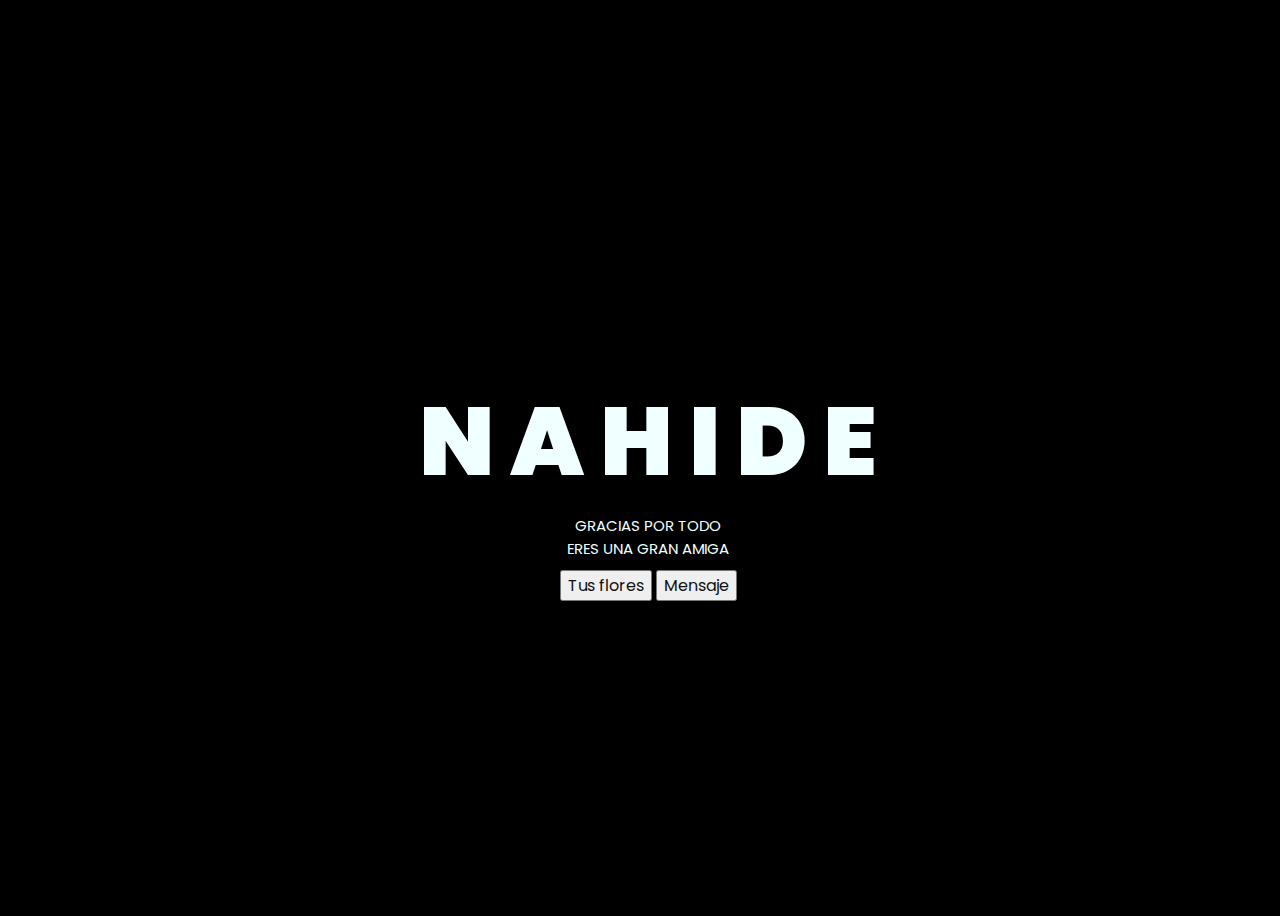
<file: inicio.html>
<!DOCTYPE html>
<html lang="en">
<head>
    <meta charset="UTF-8">
    <meta http-equiv="X-UA-Compatible" content="IE=edge">
    <meta name="viewport" content="width=device-width, initial-scale=1.0">
    <link rel="stylesheet" href="css/style.css">
    <link rel="icon" href="img/flowers.png" type="image/x-icon">
    <link rel="stylesheet" href="musica.css">
    <title>Principal</title>
</head>
<body class="container">
    <audio controls autoplay class="transparente">
        <source src="img/duvet_boa.mp3" type="audio/mp3" hidden="">
    </audio>
    <div class="greetings">
        <span>N</span>
        <span>A</span>
        <span>H</span>
        <span>I</span>
        <span>D</span>
        <span>E</span>
    </div>
    <div class="description">
        <center>
        <span>GRACIAS POR TODO <br>
            ERES UNA GRAN AMIGA <br>
        </span>
        </center>
    </div>
    <div class="button">
        <button>
            <a href="flower.html">Tus flores</a>
        </button>
        <button>
            <a href="mensaje.html">Mensaje</a>
        </button>
    </div>
</body>
</html>
</file>
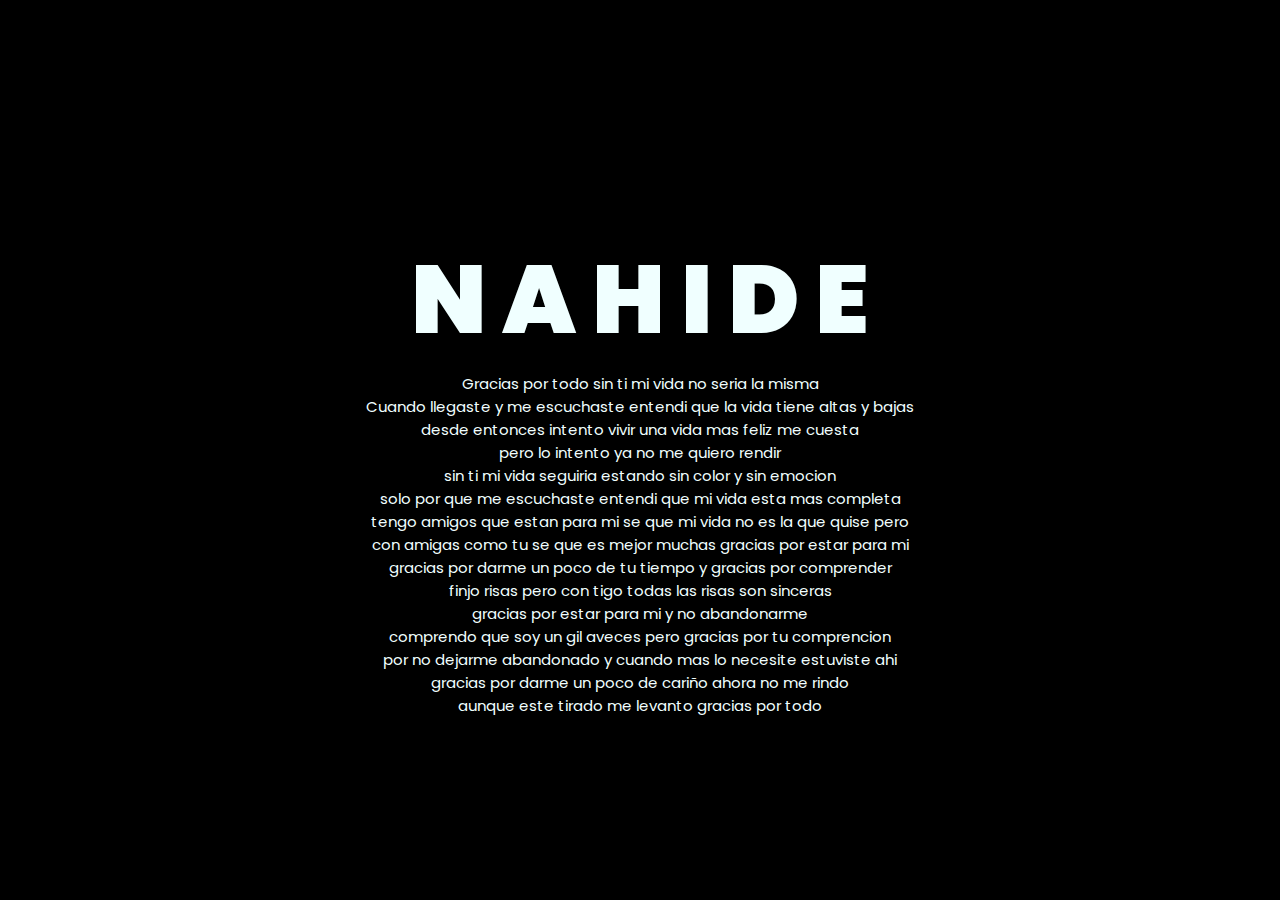
<file: mensaje.html>
<!DOCTYPE html>
<html lang="en">
<head>
    <meta charset="UTF-8">
    <meta http-equiv="X-UA-Compatible" content="IE=edge">
    <meta name="viewport" content="width=device-width, initial-scale=1.0">
    <link rel="stylesheet" href="css/main.css">
    <link rel="stylesheet" href="css/style.css">
    <link rel="stylesheet" href="musica.css">
    <link rel="icon" href="img/flowers.png" type="image/x-icon">
    <title>Mensaje</title>
</head>
<body class="container">
  <audio controls autoplay class="transparente">
    <source src="img/someo_you_tu.mp3" type="audio/mp3">
  </audio>
    <div class="greetings">
        <span>N</span>
        <span>A</span>
        <span>H</span>
        <span>I</span>
        <span>D</span>
        <span>E</span>
    </div>
    <div class="description">
        <center>
        <span>  Gracias por todo sin ti mi vida no seria la misma <br>
                Cuando llegaste y me escuchaste entendi que la vida tiene altas y bajas <br>
                desde entonces intento vivir una vida mas feliz me cuesta <br>
                pero lo intento ya no me quiero rendir <br>
                sin ti mi vida seguiria estando sin color y sin emocion <br>
                solo por que me escuchaste entendi que mi vida esta mas completa <br>
                tengo amigos que estan para mi se que mi vida no es la que quise pero <br>
                con amigas como tu se que es mejor muchas gracias por estar para mi <br>
                gracias por darme un poco de tu tiempo y gracias por comprender <br>
                finjo risas pero con tigo todas las risas son sinceras <br>
                gracias por estar para mi y no abandonarme <br>
                comprendo que soy un gil aveces pero gracias por tu comprencion <br>
                por no dejarme abandonado y cuando mas lo necesite estuviste ahi <br>
                gracias por darme un poco de cariño ahora no me rindo <br>
                aunque este tirado me levanto gracias por todo <br>
        </span>
        </center>
    </div>
    <script src="main.js"></script>
  </body>
</html>
</file>
<file: css/style.css>
@import url('https://fonts.googleapis.com/css2?family=Poppins:ital,wght@0,500;1,900&display=swap');
*{
    font-family: 'Poppins',cursive;
}
body{
    color: azure;
    width: 100%;
    height: 100vh;
    display: flex;
    flex-direction: column;
    align-items: center;
    justify-content: center;
    background-color: black;
}
.greetings{
    font-size: 6rem;
    font-weight: 900;
}
.greetings > span{
    animation: glow 2.5s ease-in-out infinite;
}
@keyframes glow{
    0%, 100%{
        color: #fff;
        text-shadow: 0 0 12px #39c6d6, 0 0 50px #39c6d6, 0 0 100px #39c6d6;
    }
    10%, 90%{
        color: #111;
        text-shadow: none;
    }
}
.greetings > span:nth-child(2){
    animation-delay: .2s ;
}
.greetings > span:nth-child(3){
    animation-delay: .4s ;
}
.greetings > span:nth-child(4){
    animation-delay: .6s;
}
.greetings > span:nth-child(5){
    animation-delay: .8s;
}

.description{
    font-size: 15px;
    margin-bottom: 10px;
}

.button a{
    text-decoration: none;
    font-size: 1rem;
    color: #111;
}

@media screen and (max-width:574px){
    .greetings{
        display: block;
        font-size: 3rem;
        font-weight: 500;
        text-align: center;
    }
    .description{
        font-size: 1rem;
    }
    
    .button a{
        font-size: .5rem;
    }
}
</file>
<file: musica.css>
.transparente{
    opacity: 0;
}
</file>
<file: css/main.css>
*,
*::after,
*::before {
  padding: 0;
  margin: 0;
  box-sizing: border-box;
}

:root {
  --dark-color: #000;
}

body {
  display: flex;
  align-items: flex-end;
  justify-content: center;
  min-height: 100vh;
  background-color: var(--dark-color);
  overflow: hidden;
  perspective: 1000px;
}

.night {
  position: fixed;
  left: 50%;
  top: 0;
  transform: translateX(-50%);
  width: 100%;
  height: 100%;
  filter: blur(0.1vmin);
  background-image: radial-gradient(ellipse at top, transparent 0%, var(--dark-color)), radial-gradient(ellipse at bottom, var(--dark-color), rgba(145, 233, 255, 0.2)), repeating-linear-gradient(220deg, rgb(0, 0, 0) 0px, rgb(0, 0, 0) 19px, transparent 19px, transparent 22px), repeating-linear-gradient(189deg, rgb(0, 0, 0) 0px, rgb(0, 0, 0) 19px, transparent 19px, transparent 22px), repeating-linear-gradient(148deg, rgb(0, 0, 0) 0px, rgb(0, 0, 0) 19px, transparent 19px, transparent 22px), linear-gradient(90deg, rgb(0, 255, 250), rgb(240, 240, 240));
}

.flowers {
  position: relative;
  transform: scale(0.9);
}

.flower {
  position: absolute;
  bottom: 10vmin;
  transform-origin: bottom center;
  z-index: 10;
  --fl-speed: 0.8s;
}
.flower--1 {
  -webkit-animation: moving-flower-1 4s linear infinite;
          animation: moving-flower-1 4s linear infinite;
}
.flower--1 .flower__line {
  height: 70vmin;
  -webkit-animation-delay: 0.3s;
          animation-delay: 0.3s;
}
.flower--1 .flower__line__leaf--1 {
  -webkit-animation: blooming-leaf-right var(--fl-speed) 1.6s backwards;
          animation: blooming-leaf-right var(--fl-speed) 1.6s backwards;
}
.flower--1 .flower__line__leaf--2 {
  -webkit-animation: blooming-leaf-right var(--fl-speed) 1.4s backwards;
          animation: blooming-leaf-right var(--fl-speed) 1.4s backwards;
}
.flower--1 .flower__line__leaf--3 {
  -webkit-animation: blooming-leaf-left var(--fl-speed) 1.2s backwards;
          animation: blooming-leaf-left var(--fl-speed) 1.2s backwards;
}
.flower--1 .flower__line__leaf--4 {
  -webkit-animation: blooming-leaf-left var(--fl-speed) 1s backwards;
          animation: blooming-leaf-left var(--fl-speed) 1s backwards;
}
.flower--1 .flower__line__leaf--5 {
  -webkit-animation: blooming-leaf-right var(--fl-speed) 1.8s backwards;
          animation: blooming-leaf-right var(--fl-speed) 1.8s backwards;
}
.flower--1 .flower__line__leaf--6 {
  -webkit-animation: blooming-leaf-left var(--fl-speed) 2s backwards;
          animation: blooming-leaf-left var(--fl-speed) 2s backwards;
}
.flower--2 {
  left: 50%;
  transform: rotate(20deg);
  -webkit-animation: moving-flower-2 4s linear infinite;
          animation: moving-flower-2 4s linear infinite;
}
.flower--2 .flower__line {
  height: 60vmin;
  -webkit-animation-delay: 0.6s;
          animation-delay: 0.6s;
}
.flower--2 .flower__line__leaf--1 {
  -webkit-animation: blooming-leaf-right var(--fl-speed) 1.9s backwards;
          animation: blooming-leaf-right var(--fl-speed) 1.9s backwards;
}
.flower--2 .flower__line__leaf--2 {
  -webkit-animation: blooming-leaf-right var(--fl-speed) 1.7s backwards;
          animation: blooming-leaf-right var(--fl-speed) 1.7s backwards;
}
.flower--2 .flower__line__leaf--3 {
  -webkit-animation: blooming-leaf-left var(--fl-speed) 1.5s backwards;
          animation: blooming-leaf-left var(--fl-speed) 1.5s backwards;
}
.flower--2 .flower__line__leaf--4 {
  -webkit-animation: blooming-leaf-left var(--fl-speed) 1.3s backwards;
          animation: blooming-leaf-left var(--fl-speed) 1.3s backwards;
}
.flower--3 {
  left: 50%;
  transform: rotate(-15deg);
  -webkit-animation: moving-flower-3 4s linear infinite;
          animation: moving-flower-3 4s linear infinite;
}
.flower--3 .flower__line {
  -webkit-animation-delay: 0.9s;
          animation-delay: 0.9s;
}
.flower--3 .flower__line__leaf--1 {
  -webkit-animation: blooming-leaf-right var(--fl-speed) 2.5s backwards;
          animation: blooming-leaf-right var(--fl-speed) 2.5s backwards;
}
.flower--3 .flower__line__leaf--2 {
  -webkit-animation: blooming-leaf-right var(--fl-speed) 2.3s backwards;
          animation: blooming-leaf-right var(--fl-speed) 2.3s backwards;
}
.flower--3 .flower__line__leaf--3 {
  -webkit-animation: blooming-leaf-left var(--fl-speed) 2.1s backwards;
          animation: blooming-leaf-left var(--fl-speed) 2.1s backwards;
}
.flower--3 .flower__line__leaf--4 {
  -webkit-animation: blooming-leaf-left var(--fl-speed) 1.9s backwards;
          animation: blooming-leaf-left var(--fl-speed) 1.9s backwards;
}
.flower__leafs {
  position: relative;
  -webkit-animation: blooming-flower 2s backwards;
          animation: blooming-flower 2s backwards;
}
.flower__leafs--1 {
  -webkit-animation-delay: 1.1s;
          animation-delay: 1.1s;
}
.flower__leafs--2 {
  -webkit-animation-delay: 1.4s;
          animation-delay: 1.4s;
}
.flower__leafs--3 {
  -webkit-animation-delay: 1.7s;
          animation-delay: 1.7s;
}
.flower__leafs::after {
  content: "";
  position: absolute;
  left: 0;
  top: 0;
  transform: translate(-50%, -100%);
  width: 8vmin;
  height: 8vmin;
  background-color: #6bf0ff;
  filter: blur(10vmin);
}
.flower__leaf {
  position: absolute;
  bottom: 0;
  left: 50%;
  width: 8vmin;
  height: 11vmin;
  border-radius: 51% 49% 47% 53%/44% 45% 55% 69%;
  background-color: #a7ffee;
  background-image: linear-gradient(to top, #54b8aa, #a7ffee);
  transform-origin: bottom center;
  opacity: 0.9;
  box-shadow: inset 0 0 2vmin rgba(255, 255, 255, 0.5);
}
.flower__leaf--1 {
  transform: translate(-10%, 1%) rotateY(40deg) rotateX(-50deg);
}
.flower__leaf--2 {
  transform: translate(-50%, -4%) rotateX(40deg);
}
.flower__leaf--3 {
  transform: translate(-90%, 0%) rotateY(45deg) rotateX(50deg);
}
.flower__leaf--4 {
  width: 8vmin;
  height: 8vmin;
  transform-origin: bottom left;
  border-radius: 4vmin 10vmin 4vmin 4vmin;
  transform: translate(0%, 18%) rotateX(70deg) rotate(-43deg);
  background-image: linear-gradient(to top, #39c6d6, #a7ffee);
  z-index: 1;
  opacity: 0.8;
}
.flower__white-circle {
  position: absolute;
  left: -3.5vmin;
  top: -3vmin;
  width: 9vmin;
  height: 4vmin;
  border-radius: 50%;
  background-color: #fff;
}
.flower__white-circle::after {
  content: "";
  position: absolute;
  left: 50%;
  top: 45%;
  transform: translate(-50%, -50%);
  width: 60%;
  height: 60%;
  border-radius: inherit;
  background-image: repeating-linear-gradient(135deg, rgba(0, 0, 0, 0.03) 0px, rgba(0, 0, 0, 0.03) 1px, transparent 1px, transparent 12px), repeating-linear-gradient(45deg, rgba(0, 0, 0, 0.03) 0px, rgba(0, 0, 0, 0.03) 1px, transparent 1px, transparent 12px), repeating-linear-gradient(67.5deg, rgba(0, 0, 0, 0.03) 0px, rgba(0, 0, 0, 0.03) 1px, transparent 1px, transparent 12px), repeating-linear-gradient(135deg, rgba(0, 0, 0, 0.03) 0px, rgba(0, 0, 0, 0.03) 1px, transparent 1px, transparent 12px), repeating-linear-gradient(45deg, rgba(0, 0, 0, 0.03) 0px, rgba(0, 0, 0, 0.03) 1px, transparent 1px, transparent 12px), repeating-linear-gradient(112.5deg, rgba(0, 0, 0, 0.03) 0px, rgba(0, 0, 0, 0.03) 1px, transparent 1px, transparent 12px), repeating-linear-gradient(112.5deg, rgba(0, 0, 0, 0.03) 0px, rgba(0, 0, 0, 0.03) 1px, transparent 1px, transparent 12px), repeating-linear-gradient(45deg, rgba(0, 0, 0, 0.03) 0px, rgba(0, 0, 0, 0.03) 1px, transparent 1px, transparent 12px), repeating-linear-gradient(22.5deg, rgba(0, 0, 0, 0.03) 0px, rgba(0, 0, 0, 0.03) 1px, transparent 1px, transparent 12px), repeating-linear-gradient(45deg, rgba(0, 0, 0, 0.03) 0px, rgba(0, 0, 0, 0.03) 1px, transparent 1px, transparent 12px), repeating-linear-gradient(22.5deg, rgba(0, 0, 0, 0.03) 0px, rgba(0, 0, 0, 0.03) 1px, transparent 1px, transparent 12px), repeating-linear-gradient(135deg, rgba(0, 0, 0, 0.03) 0px, rgba(0, 0, 0, 0.03) 1px, transparent 1px, transparent 12px), repeating-linear-gradient(157.5deg, rgba(0, 0, 0, 0.03) 0px, rgba(0, 0, 0, 0.03) 1px, transparent 1px, transparent 12px), repeating-linear-gradient(67.5deg, rgba(0, 0, 0, 0.03) 0px, rgba(0, 0, 0, 0.03) 1px, transparent 1px, transparent 12px), repeating-linear-gradient(67.5deg, rgba(0, 0, 0, 0.03) 0px, rgba(0, 0, 0, 0.03) 1px, transparent 1px, transparent 12px), linear-gradient(90deg, rgb(255, 235, 18), rgb(255, 206, 0));
}
.flower__line {
  height: 55vmin;
  width: 1.5vmin;
  background-image: linear-gradient(to left, rgba(0, 0, 0, 0.2), transparent, rgba(255, 255, 255, 0.2)), linear-gradient(to top, transparent 10%, #14757a, #39c6d6);
  box-shadow: inset 0 0 2px rgba(0, 0, 0, 0.5);
  -webkit-animation: grow-flower-tree 4s backwards;
          animation: grow-flower-tree 4s backwards;
}
.flower__line__leaf {
  --w: 7vmin;
  --h: calc(var(--w) + 2vmin);
  position: absolute;
  top: 20%;
  left: 90%;
  width: var(--w);
  height: var(--h);
  border-top-right-radius: var(--h);
  border-bottom-left-radius: var(--h);
  background-image: linear-gradient(to top, rgba(20, 117, 122, 0.4), #39c6d6);
}
.flower__line__leaf--1 {
  transform: rotate(70deg) rotateY(30deg);
}
.flower__line__leaf--2 {
  top: 45%;
  transform: rotate(70deg) rotateY(30deg);
}
.flower__line__leaf--3, .flower__line__leaf--4, .flower__line__leaf--6 {
  border-top-right-radius: 0;
  border-bottom-left-radius: 0;
  border-top-left-radius: var(--h);
  border-bottom-right-radius: var(--h);
  left: -460%;
  top: 12%;
  transform: rotate(-70deg) rotateY(30deg);
}
.flower__line__leaf--4 {
  top: 40%;
}
.flower__line__leaf--5 {
  top: 0;
  transform-origin: left;
  transform: rotate(70deg) rotateY(30deg) scale(0.6);
}
.flower__line__leaf--6 {
  top: -2%;
  left: -450%;
  transform-origin: right;
  transform: rotate(-70deg) rotateY(30deg) scale(0.6);
}
.flower__light {
  position: absolute;
  bottom: 0vmin;
  width: 1vmin;
  height: 1vmin;
  background-color: rgb(255, 251, 0);
  border-radius: 50%;
  filter: blur(0.2vmin);
  -webkit-animation: light-ans 4s linear infinite backwards;
          animation: light-ans 4s linear infinite backwards;
}
.flower__light:nth-child(odd) {
  background-color: #23f0ff;
}
.flower__light--1 {
  left: -2vmin;
  -webkit-animation-delay: 1s;
          animation-delay: 1s;
}
.flower__light--2 {
  left: 3vmin;
  -webkit-animation-delay: 0.5s;
          animation-delay: 0.5s;
}
.flower__light--3 {
  left: -6vmin;
  -webkit-animation-delay: 0.3s;
          animation-delay: 0.3s;
}
.flower__light--4 {
  left: 6vmin;
  -webkit-animation-delay: 0.9s;
          animation-delay: 0.9s;
}
.flower__light--5 {
  left: -1vmin;
  -webkit-animation-delay: 1.5s;
          animation-delay: 1.5s;
}
.flower__light--6 {
  left: -4vmin;
  -webkit-animation-delay: 3s;
          animation-delay: 3s;
}
.flower__light--7 {
  left: 3vmin;
  -webkit-animation-delay: 2s;
          animation-delay: 2s;
}
.flower__light--8 {
  left: -6vmin;
  -webkit-animation-delay: 3.5s;
          animation-delay: 3.5s;
}
.flower__grass {
  --c: #159faa;
  --line-w: 1.5vmin;
  position: absolute;
  bottom: 12vmin;
  left: -7vmin;
  display: flex;
  flex-direction: column;
  align-items: flex-end;
  z-index: 20;
  transform-origin: bottom center;
  transform: rotate(-48deg) rotateY(40deg);
}
.flower__grass--1 {
  -webkit-animation: moving-grass 2s linear infinite;
          animation: moving-grass 2s linear infinite;
}
.flower__grass--2 {
  left: 2vmin;
  bottom: 10vmin;
  transform: scale(0.5) rotate(75deg) rotateX(10deg) rotateY(-200deg);
  opacity: 0.8;
  z-index: 0;
  -webkit-animation: moving-grass--2 1.5s linear infinite;
          animation: moving-grass--2 1.5s linear infinite;
}
.flower__grass--top {
  width: 7vmin;
  height: 10vmin;
  border-top-right-radius: 100%;
  border-right: var(--line-w) solid var(--c);
  transform-origin: bottom center;
  transform: rotate(-2deg);
}
.flower__grass--bottom {
  margin-top: -2px;
  width: var(--line-w);
  height: 25vmin;
  background-image: linear-gradient(to top, transparent, var(--c));
}
.flower__grass__leaf {
  --size: 10vmin;
  position: absolute;
  width: calc(var(--size) * 2.1);
  height: var(--size);
  border-top-left-radius: var(--size);
  border-top-right-radius: var(--size);
  background-image: linear-gradient(to top, transparent, transparent 30%, var(--c));
  z-index: 100;
}
.flower__grass__leaf--1 {
  top: -6%;
  left: 30%;
  --size: 6vmin;
  transform: rotate(-20deg);
  -webkit-animation: growing-grass-ans--1 2s 2.6s backwards;
          animation: growing-grass-ans--1 2s 2.6s backwards;
}
@-webkit-keyframes growing-grass-ans--1 {
  0% {
    transform-origin: bottom left;
    transform: rotate(-20deg) scale(0);
  }
}
@keyframes growing-grass-ans--1 {
  0% {
    transform-origin: bottom left;
    transform: rotate(-20deg) scale(0);
  }
}
.flower__grass__leaf--2 {
  top: -5%;
  left: -110%;
  --size: 6vmin;
  transform: rotate(10deg);
  -webkit-animation: growing-grass-ans--2 2s 2.4s linear backwards;
          animation: growing-grass-ans--2 2s 2.4s linear backwards;
}
@-webkit-keyframes growing-grass-ans--2 {
  0% {
    transform-origin: bottom right;
    transform: rotate(10deg) scale(0);
  }
}
@keyframes growing-grass-ans--2 {
  0% {
    transform-origin: bottom right;
    transform: rotate(10deg) scale(0);
  }
}
.flower__grass__leaf--3 {
  top: 5%;
  left: 60%;
  --size: 8vmin;
  transform: rotate(-18deg) rotateX(-20deg);
  -webkit-animation: growing-grass-ans--3 2s 2.2s linear backwards;
          animation: growing-grass-ans--3 2s 2.2s linear backwards;
}
@-webkit-keyframes growing-grass-ans--3 {
  0% {
    transform-origin: bottom left;
    transform: rotate(-18deg) rotateX(-20deg) scale(0);
  }
}
@keyframes growing-grass-ans--3 {
  0% {
    transform-origin: bottom left;
    transform: rotate(-18deg) rotateX(-20deg) scale(0);
  }
}
.flower__grass__leaf--4 {
  top: 6%;
  left: -135%;
  --size: 8vmin;
  transform: rotate(2deg);
  -webkit-animation: growing-grass-ans--4 2s 2s linear backwards;
          animation: growing-grass-ans--4 2s 2s linear backwards;
}
@-webkit-keyframes growing-grass-ans--4 {
  0% {
    transform-origin: bottom right;
    transform: rotate(2deg) scale(0);
  }
}
@keyframes growing-grass-ans--4 {
  0% {
    transform-origin: bottom right;
    transform: rotate(2deg) scale(0);
  }
}
.flower__grass__leaf--5 {
  top: 20%;
  left: 60%;
  --size: 10vmin;
  transform: rotate(-24deg) rotateX(-20deg);
  -webkit-animation: growing-grass-ans--5 2s 1.8s linear backwards;
          animation: growing-grass-ans--5 2s 1.8s linear backwards;
}
@-webkit-keyframes growing-grass-ans--5 {
  0% {
    transform-origin: bottom left;
    transform: rotate(-24deg) rotateX(-20deg) scale(0);
  }
}
@keyframes growing-grass-ans--5 {
  0% {
    transform-origin: bottom left;
    transform: rotate(-24deg) rotateX(-20deg) scale(0);
  }
}
.flower__grass__leaf--6 {
  top: 22%;
  left: -180%;
  --size: 10vmin;
  transform: rotate(10deg);
  -webkit-animation: growing-grass-ans--6 2s 1.6s linear backwards;
          animation: growing-grass-ans--6 2s 1.6s linear backwards;
}
@-webkit-keyframes growing-grass-ans--6 {
  0% {
    transform-origin: bottom right;
    transform: rotate(10deg) scale(0);
  }
}
@keyframes growing-grass-ans--6 {
  0% {
    transform-origin: bottom right;
    transform: rotate(10deg) scale(0);
  }
}
.flower__grass__leaf--7 {
  top: 39%;
  left: 70%;
  --size: 10vmin;
  transform: rotate(-10deg);
  -webkit-animation: growing-grass-ans--7 2s 1.4s linear backwards;
          animation: growing-grass-ans--7 2s 1.4s linear backwards;
}
@-webkit-keyframes growing-grass-ans--7 {
  0% {
    transform-origin: bottom left;
    transform: rotate(-10deg) scale(0);
  }
}
@keyframes growing-grass-ans--7 {
  0% {
    transform-origin: bottom left;
    transform: rotate(-10deg) scale(0);
  }
}
.flower__grass__leaf--8 {
  top: 40%;
  left: -215%;
  --size: 11vmin;
  transform: rotate(10deg);
  -webkit-animation: growing-grass-ans--8 2s 1.2s linear backwards;
          animation: growing-grass-ans--8 2s 1.2s linear backwards;
}
@-webkit-keyframes growing-grass-ans--8 {
  0% {
    transform-origin: bottom right;
    transform: rotate(10deg) scale(0);
  }
}
@keyframes growing-grass-ans--8 {
  0% {
    transform-origin: bottom right;
    transform: rotate(10deg) scale(0);
  }
}
.flower__grass__overlay {
  position: absolute;
  top: -10%;
  right: 0%;
  width: 100%;
  height: 100%;
  background-color: rgba(0, 0, 0, 0.6);
  filter: blur(1.5vmin);
  z-index: 100;
}
.flower__g-long {
  --w: 2vmin;
  --h: 6vmin;
  --c: #159faa;
  position: absolute;
  bottom: 10vmin;
  left: -3vmin;
  transform-origin: bottom center;
  transform: rotate(-30deg) rotateY(-20deg);
  display: flex;
  flex-direction: column;
  align-items: flex-end;
  -webkit-animation: flower-g-long-ans 3s linear infinite;
          animation: flower-g-long-ans 3s linear infinite;
}
@-webkit-keyframes flower-g-long-ans {
  0%, 100% {
    transform: rotate(-30deg) rotateY(-20deg);
  }
  50% {
    transform: rotate(-32deg) rotateY(-20deg);
  }
}
@keyframes flower-g-long-ans {
  0%, 100% {
    transform: rotate(-30deg) rotateY(-20deg);
  }
  50% {
    transform: rotate(-32deg) rotateY(-20deg);
  }
}
.flower__g-long__top {
  top: calc(var(--h) * -1);
  width: calc(var(--w) + 1vmin);
  height: var(--h);
  border-top-right-radius: 100%;
  border-right: 0.7vmin solid var(--c);
  transform: translate(-0.7vmin, 1vmin);
}
.flower__g-long__bottom {
  width: var(--w);
  height: 50vmin;
  transform-origin: bottom center;
  background-image: linear-gradient(to top, transparent 30%, var(--c));
  box-shadow: inset 0 0 2px rgba(0, 0, 0, 0.5);
  -webkit-clip-path: polygon(35% 0, 65% 1%, 100% 100%, 0% 100%);
          clip-path: polygon(35% 0, 65% 1%, 100% 100%, 0% 100%);
}
.flower__g-right {
  position: absolute;
  bottom: 6vmin;
  left: -2vmin;
  transform-origin: bottom left;
  transform: rotate(20deg);
}
.flower__g-right .leaf {
  width: 30vmin;
  height: 50vmin;
  border-top-left-radius: 100%;
  border-left: 2vmin solid #079097;
  background-image: linear-gradient(to bottom, transparent, var(--dark-color) 60%);
  -webkit-mask-image: linear-gradient(to top, transparent 30%, #079097 60%);
}
.flower__g-right--1 {
  -webkit-animation: flower-g-right-ans 2.5s linear infinite;
          animation: flower-g-right-ans 2.5s linear infinite;
}
.flower__g-right--2 {
  left: 5vmin;
  transform: rotateY(-180deg);
  -webkit-animation: flower-g-right-ans--2 3s linear infinite;
          animation: flower-g-right-ans--2 3s linear infinite;
}
.flower__g-right--2 .leaf {
  height: 75vmin;
  filter: blur(0.3vmin);
  opacity: 0.8;
}
@-webkit-keyframes flower-g-right-ans {
  0%, 100% {
    transform: rotate(20deg);
  }
  50% {
    transform: rotate(24deg) rotateX(-20deg);
  }
}
@keyframes flower-g-right-ans {
  0%, 100% {
    transform: rotate(20deg);
  }
  50% {
    transform: rotate(24deg) rotateX(-20deg);
  }
}
@-webkit-keyframes flower-g-right-ans--2 {
  0%, 100% {
    transform: rotateY(-180deg) rotate(0deg) rotateX(-20deg);
  }
  50% {
    transform: rotateY(-180deg) rotate(6deg) rotateX(-20deg);
  }
}
@keyframes flower-g-right-ans--2 {
  0%, 100% {
    transform: rotateY(-180deg) rotate(0deg) rotateX(-20deg);
  }
  50% {
    transform: rotateY(-180deg) rotate(6deg) rotateX(-20deg);
  }
}
.flower__g-front {
  position: absolute;
  bottom: 6vmin;
  left: 2.5vmin;
  z-index: 100;
  transform-origin: bottom center;
  transform: rotate(-28deg) rotateY(30deg) scale(1.04);
  -webkit-animation: flower__g-front-ans 2s linear infinite;
          animation: flower__g-front-ans 2s linear infinite;
}
@-webkit-keyframes flower__g-front-ans {
  0%, 100% {
    transform: rotate(-28deg) rotateY(30deg) scale(1.04);
  }
  50% {
    transform: rotate(-35deg) rotateY(40deg) scale(1.04);
  }
}
@keyframes flower__g-front-ans {
  0%, 100% {
    transform: rotate(-28deg) rotateY(30deg) scale(1.04);
  }
  50% {
    transform: rotate(-35deg) rotateY(40deg) scale(1.04);
  }
}
.flower__g-front__line {
  width: 0.3vmin;
  height: 20vmin;
  background-image: linear-gradient(to top, transparent, #079097, transparent 100%);
  position: relative;
}
.flower__g-front__leaf-wrapper {
  position: absolute;
  top: 0;
  left: 0;
  transform-origin: bottom left;
  transform: rotate(10deg);
}
.flower__g-front__leaf-wrapper:nth-child(even) {
  left: 0vmin;
  transform: rotateY(-180deg) rotate(5deg);
  -webkit-animation: flower__g-front__leaf-left-ans 1s ease-in backwards;
          animation: flower__g-front__leaf-left-ans 1s ease-in backwards;
}
.flower__g-front__leaf-wrapper:nth-child(odd) {
  -webkit-animation: flower__g-front__leaf-ans 1s ease-in backwards;
          animation: flower__g-front__leaf-ans 1s ease-in backwards;
}
.flower__g-front__leaf-wrapper--1 {
  top: -8vmin;
  transform: scale(0.7);
  -webkit-animation: flower__g-front__leaf-ans 1s 5.5s ease-in backwards !important;
          animation: flower__g-front__leaf-ans 1s 5.5s ease-in backwards !important;
}
.flower__g-front__leaf-wrapper--2 {
  top: -8vmin;
  transform: rotateY(-180deg) scale(0.7) !important;
  -webkit-animation: flower__g-front__leaf-left-ans-2 1s 4.6s ease-in backwards !important;
          animation: flower__g-front__leaf-left-ans-2 1s 4.6s ease-in backwards !important;
}
.flower__g-front__leaf-wrapper--3 {
  top: -3vmin;
  -webkit-animation: flower__g-front__leaf-ans 1s 4.6s ease-in backwards;
          animation: flower__g-front__leaf-ans 1s 4.6s ease-in backwards;
}
.flower__g-front__leaf-wrapper--4 {
  top: -3vmin;
  transform: rotateY(-180deg) scale(0.9) !important;
  -webkit-animation: flower__g-front__leaf-left-ans-2 1s 4.6s ease-in backwards !important;
          animation: flower__g-front__leaf-left-ans-2 1s 4.6s ease-in backwards !important;
}
@-webkit-keyframes flower__g-front__leaf-left-ans-2 {
  0% {
    transform: rotateY(-180deg) scale(0);
  }
}
@keyframes flower__g-front__leaf-left-ans-2 {
  0% {
    transform: rotateY(-180deg) scale(0);
  }
}
.flower__g-front__leaf-wrapper--5, .flower__g-front__leaf-wrapper--6 {
  top: 2vmin;
}
.flower__g-front__leaf-wrapper--7, .flower__g-front__leaf-wrapper--8 {
  top: 6.5vmin;
}
.flower__g-front__leaf-wrapper--2 {
  -webkit-animation-delay: 5.2s !important;
          animation-delay: 5.2s !important;
}
.flower__g-front__leaf-wrapper--3 {
  -webkit-animation-delay: 4.9s !important;
          animation-delay: 4.9s !important;
}
.flower__g-front__leaf-wrapper--5 {
  -webkit-animation-delay: 4.3s !important;
          animation-delay: 4.3s !important;
}
.flower__g-front__leaf-wrapper--6 {
  -webkit-animation-delay: 4.1s !important;
          animation-delay: 4.1s !important;
}
.flower__g-front__leaf-wrapper--7 {
  -webkit-animation-delay: 3.8s !important;
          animation-delay: 3.8s !important;
}
.flower__g-front__leaf-wrapper--8 {
  -webkit-animation-delay: 3.5s !important;
          animation-delay: 3.5s !important;
}
@-webkit-keyframes flower__g-front__leaf-ans {
  0% {
    transform: rotate(10deg) scale(0);
  }
}
@keyframes flower__g-front__leaf-ans {
  0% {
    transform: rotate(10deg) scale(0);
  }
}
@-webkit-keyframes flower__g-front__leaf-left-ans {
  0% {
    transform: rotateY(-180deg) rotate(5deg) scale(0);
  }
}
@keyframes flower__g-front__leaf-left-ans {
  0% {
    transform: rotateY(-180deg) rotate(5deg) scale(0);
  }
}
.flower__g-front__leaf {
  width: 10vmin;
  height: 10vmin;
  border-radius: 100% 0% 0% 100%/100% 100% 0% 0%;
  box-shadow: inset 0 2px 1vmin hsla(184deg, 97%, 58%, 0.2);
  background-image: linear-gradient(to bottom left, transparent, var(--dark-color)), linear-gradient(to bottom right, #159faa 50%, transparent 50%, transparent);
  -webkit-mask-image: linear-gradient(to bottom right, #159faa 50%, transparent 50%, transparent);
  mask-image: linear-gradient(to bottom right, #159faa 50%, transparent 50%, transparent);
}
.flower__g-fr {
  position: absolute;
  bottom: -4vmin;
  left: vmin;
  transform-origin: bottom left;
  z-index: 10;
  -webkit-animation: flower__g-fr-ans 2s linear infinite;
          animation: flower__g-fr-ans 2s linear infinite;
}
@-webkit-keyframes flower__g-fr-ans {
  0%, 100% {
    transform: rotate(2deg);
  }
  50% {
    transform: rotate(4deg);
  }
}
@keyframes flower__g-fr-ans {
  0%, 100% {
    transform: rotate(2deg);
  }
  50% {
    transform: rotate(4deg);
  }
}
.flower__g-fr .leaf {
  width: 30vmin;
  height: 50vmin;
  border-top-left-radius: 100%;
  border-left: 2vmin solid #079097;
  -webkit-mask-image: linear-gradient(to top, transparent 25%, #079097 50%);
  position: relative;
  z-index: 1;
}
.flower__g-fr__leaf {
  position: absolute;
  top: 0;
  left: 0;
  width: 10vmin;
  height: 10vmin;
  border-radius: 100% 0% 0% 100%/100% 100% 0% 0%;
  box-shadow: inset 0 2px 1vmin hsla(184deg, 97%, 58%, 0.2);
  background-image: linear-gradient(to bottom left, transparent, var(--dark-color) 98%), linear-gradient(to bottom right, #23f0ff 45%, transparent 50%, transparent);
  -webkit-mask-image: linear-gradient(135deg, #159faa 40%, transparent 50%, transparent);
}
.flower__g-fr__leaf--1 {
  left: 20vmin;
  transform: rotate(45deg);
  -webkit-animation: flower__g-fr-leaft-ans-1 0.5s 5.2s linear backwards;
          animation: flower__g-fr-leaft-ans-1 0.5s 5.2s linear backwards;
}
@-webkit-keyframes flower__g-fr-leaft-ans-1 {
  0% {
    transform-origin: left;
    transform: rotate(45deg) scale(0);
  }
}
@keyframes flower__g-fr-leaft-ans-1 {
  0% {
    transform-origin: left;
    transform: rotate(45deg) scale(0);
  }
}
.flower__g-fr__leaf--2 {
  left: 12vmin;
  top: -7vmin;
  transform: rotate(25deg) rotateY(-180deg);
  -webkit-animation: flower__g-fr-leaft-ans-6 0.5s 5s linear backwards;
          animation: flower__g-fr-leaft-ans-6 0.5s 5s linear backwards;
}
.flower__g-fr__leaf--3 {
  left: 15vmin;
  top: 6vmin;
  transform: rotate(55deg);
  -webkit-animation: flower__g-fr-leaft-ans-5 0.5s 4.8s linear backwards;
          animation: flower__g-fr-leaft-ans-5 0.5s 4.8s linear backwards;
}
.flower__g-fr__leaf--4 {
  left: 6vmin;
  top: -2vmin;
  transform: rotate(25deg) rotateY(-180deg);
  -webkit-animation: flower__g-fr-leaft-ans-6 0.5s 4.6s linear backwards;
          animation: flower__g-fr-leaft-ans-6 0.5s 4.6s linear backwards;
}
.flower__g-fr__leaf--5 {
  left: 10vmin;
  top: 14vmin;
  transform: rotate(55deg);
  -webkit-animation: flower__g-fr-leaft-ans-5 0.5s 4.4s linear backwards;
          animation: flower__g-fr-leaft-ans-5 0.5s 4.4s linear backwards;
}
@-webkit-keyframes flower__g-fr-leaft-ans-5 {
  0% {
    transform-origin: left;
    transform: rotate(55deg) scale(0);
  }
}
@keyframes flower__g-fr-leaft-ans-5 {
  0% {
    transform-origin: left;
    transform: rotate(55deg) scale(0);
  }
}
.flower__g-fr__leaf--6 {
  left: 0vmin;
  top: 6vmin;
  transform: rotate(25deg) rotateY(-180deg);
  -webkit-animation: flower__g-fr-leaft-ans-6 0.5s 4.2s linear backwards;
          animation: flower__g-fr-leaft-ans-6 0.5s 4.2s linear backwards;
}
@-webkit-keyframes flower__g-fr-leaft-ans-6 {
  0% {
    transform-origin: right;
    transform: rotate(25deg) rotateY(-180deg) scale(0);
  }
}
@keyframes flower__g-fr-leaft-ans-6 {
  0% {
    transform-origin: right;
    transform: rotate(25deg) rotateY(-180deg) scale(0);
  }
}
.flower__g-fr__leaf--7 {
  left: 5vmin;
  top: 22vmin;
  transform: rotate(45deg);
  -webkit-animation: flower__g-fr-leaft-ans-7 0.5s 4s linear backwards;
          animation: flower__g-fr-leaft-ans-7 0.5s 4s linear backwards;
}
@-webkit-keyframes flower__g-fr-leaft-ans-7 {
  0% {
    transform-origin: left;
    transform: rotate(45deg) scale(0);
  }
}
@keyframes flower__g-fr-leaft-ans-7 {
  0% {
    transform-origin: left;
    transform: rotate(45deg) scale(0);
  }
}
.flower__g-fr__leaf--8 {
  left: -4vmin;
  top: 15vmin;
  transform: rotate(15deg) rotateY(-180deg);
  -webkit-animation: flower__g-fr-leaft-ans-8 0.5s 3.8s linear backwards;
          animation: flower__g-fr-leaft-ans-8 0.5s 3.8s linear backwards;
}
@-webkit-keyframes flower__g-fr-leaft-ans-8 {
  0% {
    transform-origin: right;
    transform: rotate(15deg) rotateY(-180deg) scale(0);
  }
}
@keyframes flower__g-fr-leaft-ans-8 {
  0% {
    transform-origin: right;
    transform: rotate(15deg) rotateY(-180deg) scale(0);
  }
}

.long-g {
  position: absolute;
  bottom: 25vmin;
  left: -42vmin;
  transform-origin: bottom left;
}
.long-g--1 {
  bottom: 0vmin;
  transform: scale(0.8) rotate(-5deg);
}
.long-g--1 .leaf {
  -webkit-mask-image: linear-gradient(to top, transparent 40%, #079097 80%) !important;
}
.long-g--1 .leaf--1 {
  --w: 5vmin;
  --h: 60vmin;
  left: -2vmin;
  transform: rotate(3deg) rotateY(-180deg);
}
.long-g--2, .long-g--3 {
  bottom: -3vmin;
  left: -35vmin;
  transform-origin: center;
  transform: scale(0.6) rotateX(60deg);
}
.long-g--2 .leaf, .long-g--3 .leaf {
  -webkit-mask-image: linear-gradient(to top, transparent 50%, #079097 80%) !important;
}
.long-g--2 .leaf--1, .long-g--3 .leaf--1 {
  left: -1vmin;
  transform: rotateY(-180deg);
}
.long-g--3 {
  left: -17vmin;
  bottom: 0vmin;
}
.long-g--3 .leaf {
  -webkit-mask-image: linear-gradient(to top, transparent 40%, #079097 80%) !important;
}
.long-g--4 {
  left: 25vmin;
  bottom: -3vmin;
  transform-origin: center;
  transform: scale(0.6) rotateX(60deg);
}
.long-g--4 .leaf {
  -webkit-mask-image: linear-gradient(to top, transparent 50%, #079097 80%) !important;
}
.long-g--5 {
  left: 42vmin;
  bottom: 0vmin;
  transform: scale(0.8) rotate(2deg);
}
.long-g--6 {
  left: 0vmin;
  bottom: -20vmin;
  z-index: 100;
  filter: blur(0.3vmin);
  transform: scale(0.8) rotate(2deg);
}
.long-g--7 {
  left: 35vmin;
  bottom: 20vmin;
  z-index: -1;
  filter: blur(0.3vmin);
  transform: scale(0.6) rotate(2deg);
  opacity: 0.7;
}
.long-g .leaf {
  --w: 15vmin;
  --h: 40vmin;
  --c: #1aaa15;
  position: absolute;
  bottom: 0;
  width: var(--w);
  height: var(--h);
  border-top-left-radius: 100%;
  border-left: 2vmin solid var(--c);
  -webkit-mask-image: linear-gradient(to top, transparent 20%, var(--dark-color));
  transform-origin: bottom center;
}
.long-g .leaf--0 {
  left: 2vmin;
  -webkit-animation: leaf-ans-1 4s linear infinite;
          animation: leaf-ans-1 4s linear infinite;
}
.long-g .leaf--1 {
  --w: 5vmin;
  --h: 60vmin;
  -webkit-animation: leaf-ans-1 4s linear infinite;
          animation: leaf-ans-1 4s linear infinite;
}
.long-g .leaf--2 {
  --w: 10vmin;
  --h: 40vmin;
  left: -0.5vmin;
  bottom: 5vmin;
  transform-origin: bottom left;
  transform: rotateY(-180deg);
  -webkit-animation: leaf-ans-2 3s linear infinite;
          animation: leaf-ans-2 3s linear infinite;
}
.long-g .leaf--3 {
  --w: 5vmin;
  --h: 30vmin;
  left: -1vmin;
  bottom: 3.2vmin;
  transform-origin: bottom left;
  transform: rotate(-10deg) rotateY(-180deg);
  -webkit-animation: leaf-ans-3 3s linear infinite;
          animation: leaf-ans-3 3s linear infinite;
}

@-webkit-keyframes leaf-ans-1 {
  0%, 100% {
    transform: rotate(-5deg) scale(1);
  }
  50% {
    transform: rotate(5deg) scale(1.1);
  }
}

@keyframes leaf-ans-1 {
  0%, 100% {
    transform: rotate(-5deg) scale(1);
  }
  50% {
    transform: rotate(5deg) scale(1.1);
  }
}
@-webkit-keyframes leaf-ans-2 {
  0%, 100% {
    transform: rotateY(-180deg) rotate(5deg);
  }
  50% {
    transform: rotateY(-180deg) rotate(0deg) scale(1.1);
  }
}
@keyframes leaf-ans-2 {
  0%, 100% {
    transform: rotateY(-180deg) rotate(5deg);
  }
  50% {
    transform: rotateY(-180deg) rotate(0deg) scale(1.1);
  }
}
@-webkit-keyframes leaf-ans-3 {
  0%, 100% {
    transform: rotate(-10deg) rotateY(-180deg);
  }
  50% {
    transform: rotate(-20deg) rotateY(-180deg);
  }
}
@keyframes leaf-ans-3 {
  0%, 100% {
    transform: rotate(-10deg) rotateY(-180deg);
  }
  50% {
    transform: rotate(-20deg) rotateY(-180deg);
  }
}
.grow-ans {
  -webkit-animation: grow-ans 2s var(--d) backwards;
          animation: grow-ans 2s var(--d) backwards;
}

@-webkit-keyframes grow-ans {
  0% {
    transform: scale(0);
    opacity: 0;
  }
}

@keyframes grow-ans {
  0% {
    transform: scale(0);
    opacity: 0;
  }
}
@-webkit-keyframes light-ans {
  0% {
    opacity: 0;
    transform: translateY(0vmin);
  }
  25% {
    opacity: 1;
    transform: translateY(-5vmin) translateX(-2vmin);
  }
  50% {
    opacity: 1;
    transform: translateY(-15vmin) translateX(2vmin);
    filter: blur(0.2vmin);
  }
  75% {
    transform: translateY(-20vmin) translateX(-2vmin);
    filter: blur(0.2vmin);
  }
  100% {
    transform: translateY(-30vmin);
    opacity: 0;
    filter: blur(1vmin);
  }
}
@keyframes light-ans {
  0% {
    opacity: 0;
    transform: translateY(0vmin);
  }
  25% {
    opacity: 1;
    transform: translateY(-5vmin) translateX(-2vmin);
  }
  50% {
    opacity: 1;
    transform: translateY(-15vmin) translateX(2vmin);
    filter: blur(0.2vmin);
  }
  75% {
    transform: translateY(-20vmin) translateX(-2vmin);
    filter: blur(0.2vmin);
  }
  100% {
    transform: translateY(-30vmin);
    opacity: 0;
    filter: blur(1vmin);
  }
}
@-webkit-keyframes moving-flower-1 {
  0%, 100% {
    transform: rotate(2deg);
  }
  50% {
    transform: rotate(-2deg);
  }
}
@keyframes moving-flower-1 {
  0%, 100% {
    transform: rotate(2deg);
  }
  50% {
    transform: rotate(-2deg);
  }
}
@-webkit-keyframes moving-flower-2 {
  0%, 100% {
    transform: rotate(18deg);
  }
  50% {
    transform: rotate(14deg);
  }
}
@keyframes moving-flower-2 {
  0%, 100% {
    transform: rotate(18deg);
  }
  50% {
    transform: rotate(14deg);
  }
}
@-webkit-keyframes moving-flower-3 {
  0%, 100% {
    transform: rotate(-18deg);
  }
  50% {
    transform: rotate(-20deg) rotateY(-10deg);
  }
}
@keyframes moving-flower-3 {
  0%, 100% {
    transform: rotate(-18deg);
  }
  50% {
    transform: rotate(-20deg) rotateY(-10deg);
  }
}
@-webkit-keyframes blooming-leaf-right {
  0% {
    transform-origin: left;
    transform: rotate(70deg) rotateY(30deg) scale(0);
  }
}
@keyframes blooming-leaf-right {
  0% {
    transform-origin: left;
    transform: rotate(70deg) rotateY(30deg) scale(0);
  }
}
@-webkit-keyframes blooming-leaf-left {
  0% {
    transform-origin: right;
    transform: rotate(-70deg) rotateY(30deg) scale(0);
  }
}
@keyframes blooming-leaf-left {
  0% {
    transform-origin: right;
    transform: rotate(-70deg) rotateY(30deg) scale(0);
  }
}
@-webkit-keyframes grow-flower-tree {
  0% {
    height: 0;
    border-radius: 1vmin;
  }
}
@keyframes grow-flower-tree {
  0% {
    height: 0;
    border-radius: 1vmin;
  }
}
@-webkit-keyframes blooming-flower {
  0% {
    transform: scale(0);
  }
}
@keyframes blooming-flower {
  0% {
    transform: scale(0);
  }
}
@-webkit-keyframes moving-grass {
  0%, 100% {
    transform: rotate(-48deg) rotateY(40deg);
  }
  50% {
    transform: rotate(-50deg) rotateY(40deg);
  }
}
@keyframes moving-grass {
  0%, 100% {
    transform: rotate(-48deg) rotateY(40deg);
  }
  50% {
    transform: rotate(-50deg) rotateY(40deg);
  }
}
@-webkit-keyframes moving-grass--2 {
  0%, 100% {
    transform: scale(0.5) rotate(75deg) rotateX(10deg) rotateY(-200deg);
  }
  50% {
    transform: scale(0.5) rotate(79deg) rotateX(10deg) rotateY(-200deg);
  }
}
@keyframes moving-grass--2 {
  0%, 100% {
    transform: scale(0.5) rotate(75deg) rotateX(10deg) rotateY(-200deg);
  }
  50% {
    transform: scale(0.5) rotate(79deg) rotateX(10deg) rotateY(-200deg);
  }
}
.growing-grass {
  -webkit-animation: growing-grass-ans 1s 2s backwards;
          animation: growing-grass-ans 1s 2s backwards;
}

@-webkit-keyframes growing-grass-ans {
  0% {
    transform: scale(0);
  }
}

@keyframes growing-grass-ans {
  0% {
    transform: scale(0);
  }
}
.container * {
  -webkit-animation-play-state: paused !important;
          animation-play-state: paused !important;
}/*# sourceMappingURL=main.css.map */
</file>
